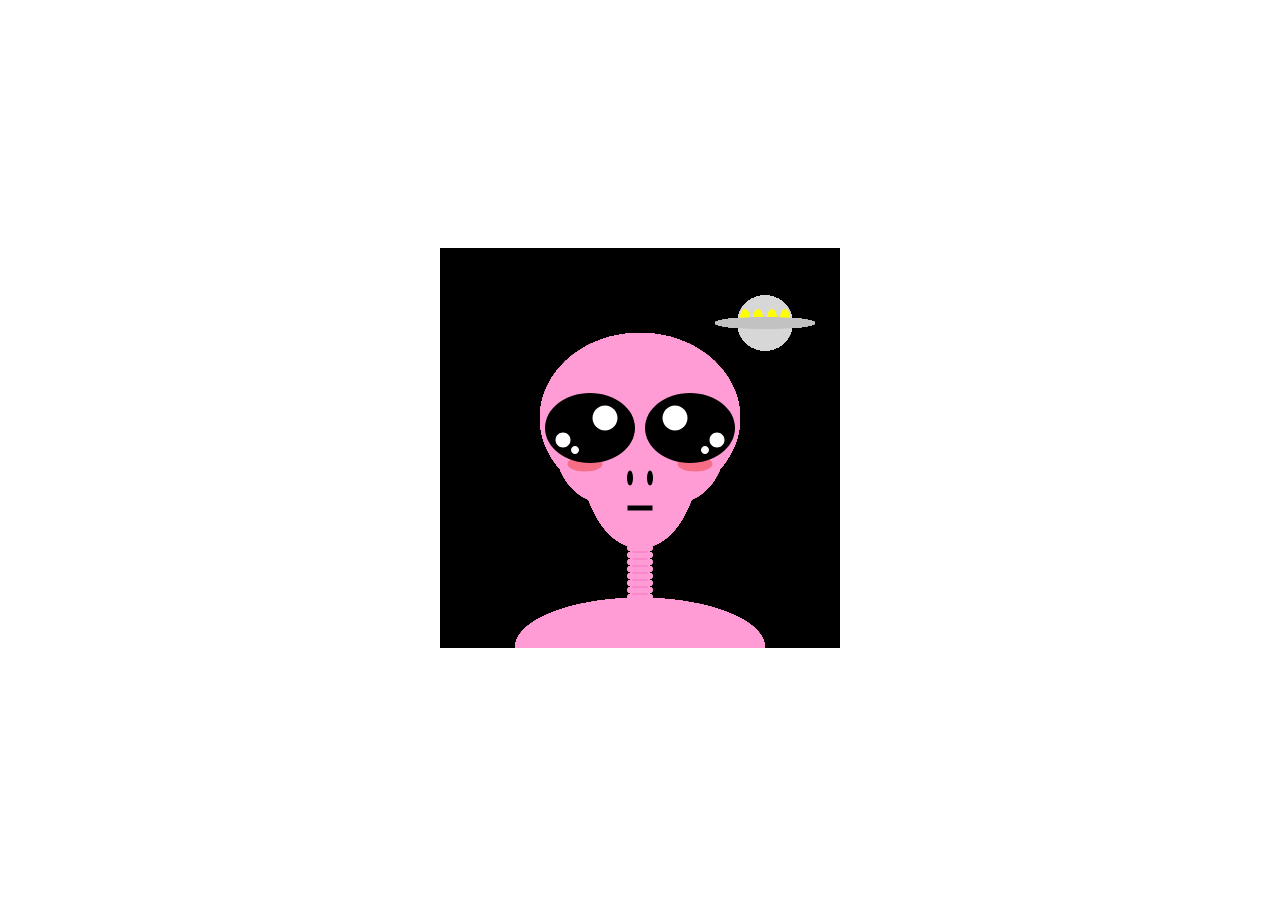
<file: alien activity/index.html>
<!DOCTYPE html>
<html>
  <head>
    <meta charset="utf-8">
    <meta name="viewport" width=device-width, initial-scale=1.0, maximum-scale=1.0, user-scalable=0>

    <title>cunty alien</title>

    <!-- CSS stylesheet(s) -->
    <link rel="stylesheet" type="text/css" href="css/style.css" />

    <!-- Library script(s) -->
    <script src="js/libraries/p5.min.js"></script>
    <script src="js/libraries/p5.sound.min.js"></script>

    <!-- My script(s) -->
    <script src="js/script.js"></script>
  </head>

  <body>
    <!-- HTML would go here if needed. -->
  </body>

</html>
</file>
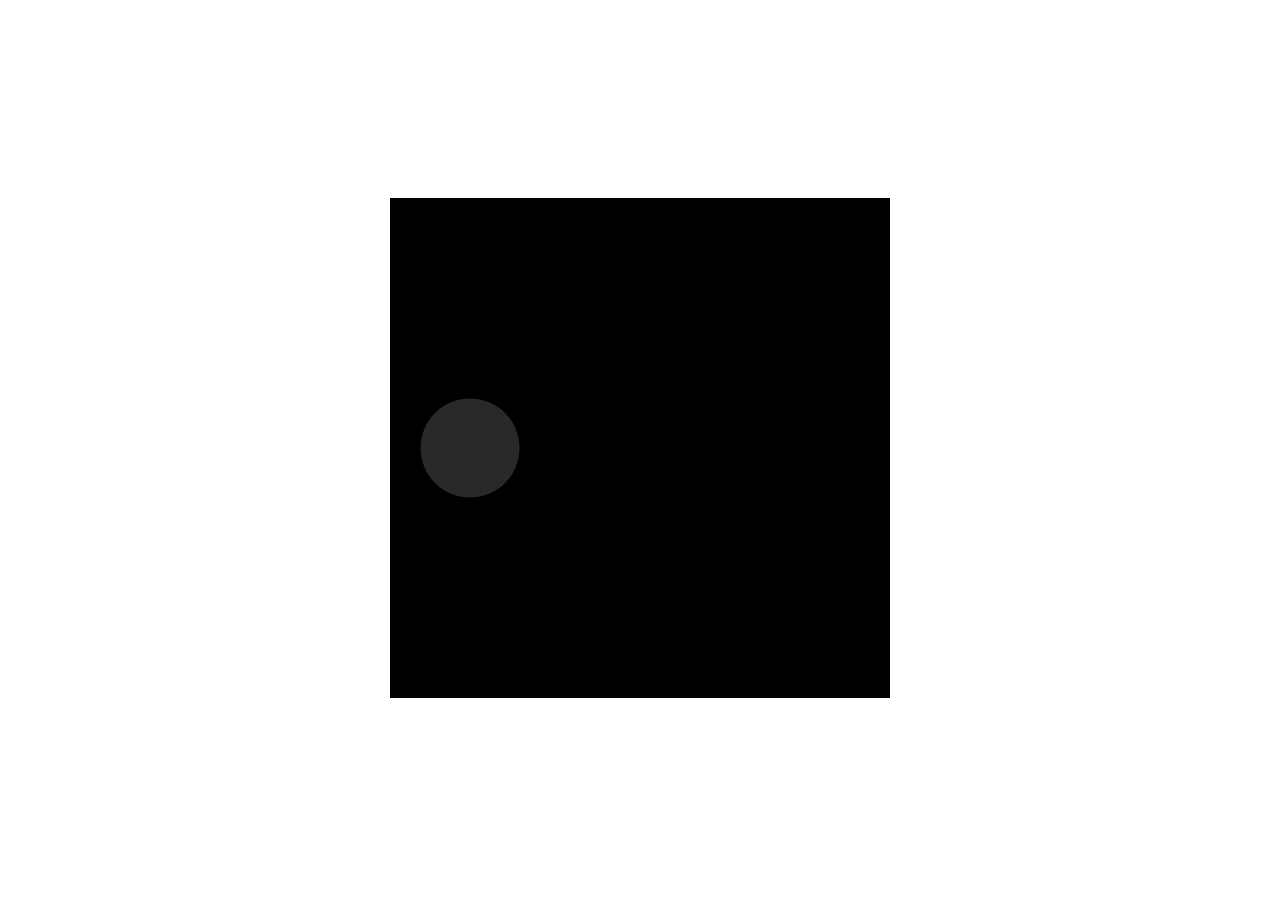
<file: maps and constrain/index.html>
<!DOCTYPE html>
<html>
  <head>
    <meta charset="utf-8">
    <meta name="viewport" width=device-width, initial-scale=1.0, maximum-scale=1.0, user-scalable=0>

    <title>random numbers</title>

    <!-- CSS stylesheet(s) -->
    <link rel="stylesheet" type="text/css" href="css/style.css" />

    <!-- Library script(s) -->
    <script src="js/libraries/p5.min.js"></script>
    <script src="js/libraries/p5.sound.min.js"></script>

    <!-- My script(s) -->
    <script src="js/script.js"></script>
  </head>

  <body>
    <!-- HTML would go here if needed. -->
  </body>

</html>
</file>
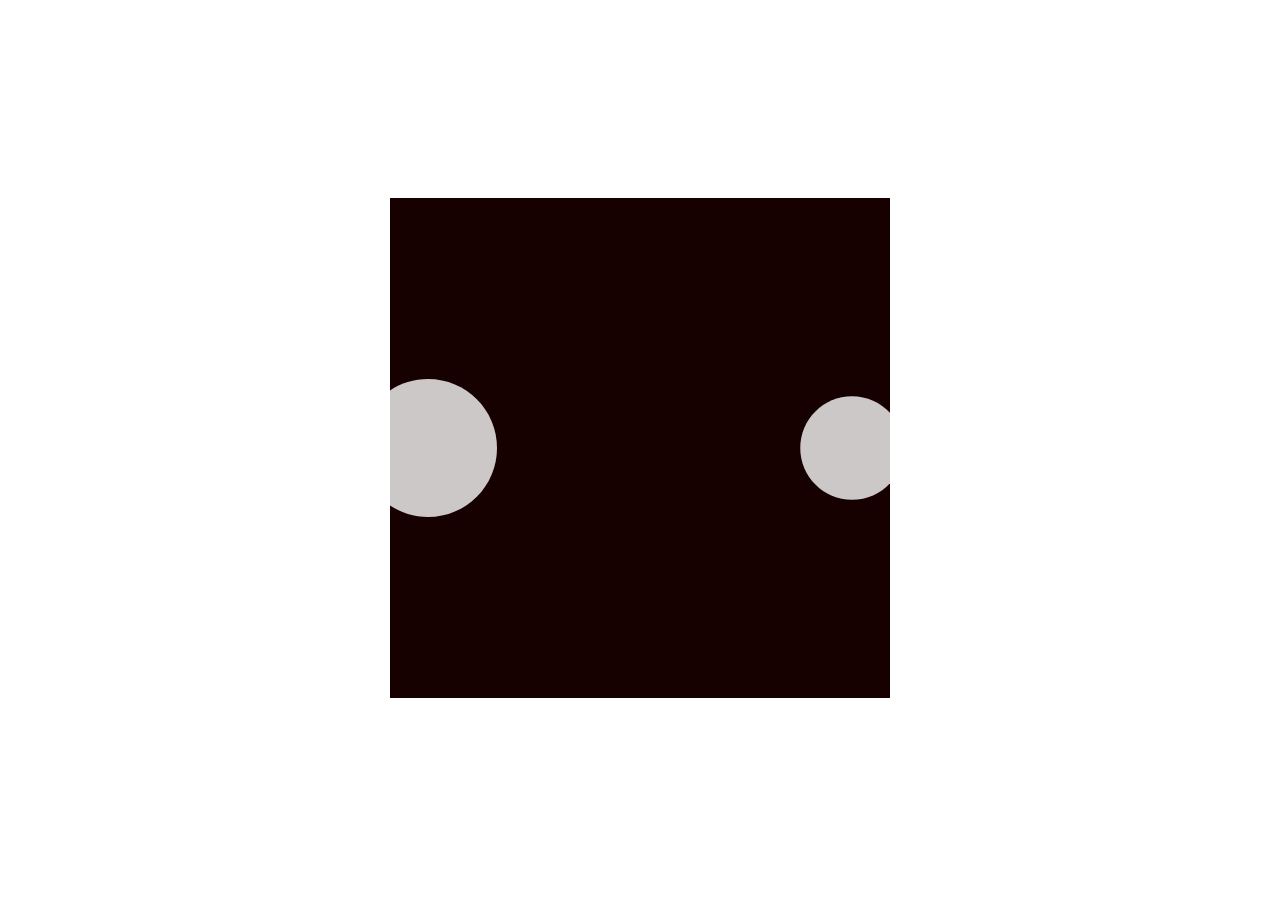
<file: moving pictures activity/index.html>
<!DOCTYPE html>
<html>
  <head>
    <meta charset="utf-8">
    <meta name="viewport" width=device-width, initial-scale=1.0, maximum-scale=1.0, user-scalable=0>

    <title>moving pictures activity</title>

    <!-- CSS stylesheet(s) -->
    <link rel="stylesheet" type="text/css" href="css/style.css" />

    <!-- Library script(s) -->
    <script src="js/libraries/p5.min.js"></script>
    <script src="js/libraries/p5.sound.min.js"></script>

    <!-- My script(s) -->
    <script src="js/script.js"></script>
  </head>

  <body>
    <!-- HTML would go here if needed. -->
  </body>

</html>
</file>
<file: alien activity/css/style.css>
/*********************************************

Here is a description of any special CSS used.
In this case it's just padding and margin to 0
and then centring the canvas (and anything else)
using the CSS Grid.

Also hides overflow.

**********************************************/

body {
  padding: 0;
  margin: 0;
  display: grid; /* Set up the grid and justify/align to center */
  justify-content: center;
  align-content: center;
  height: 100vh; /* Body is the height of the viewport */
  overflow: hidden; /* Hide anything that goes off the window size */
}
</file>
<file: maps and constrain/css/style.css>
/*********************************************

Here is a description of any special CSS used.
In this case it's just padding and margin to 0
and then centring the canvas (and anything else)
using the CSS Grid.

Also hides overflow.

**********************************************/

body {
  padding: 0;
  margin: 0;
  display: grid; /* Set up the grid and justify/align to center */
  justify-content: center;
  align-content: center;
  height: 100vh; /* Body is the height of the viewport */
  overflow: hidden; /* Hide anything that goes off the window size */
}
</file>
<file: moving pictures activity/css/style.css>
/*********************************************

Here is a description of any special CSS used.
In this case it's just padding and margin to 0
and then centring the canvas (and anything else)
using the CSS Grid.

Also hides overflow.

**********************************************/

body {
  padding: 0;
  margin: 0;
  display: grid; /* Set up the grid and justify/align to center */
  justify-content: center;
  align-content: center;
  height: 100vh; /* Body is the height of the viewport */
  overflow: hidden; /* Hide anything that goes off the window size */
}
</file>
